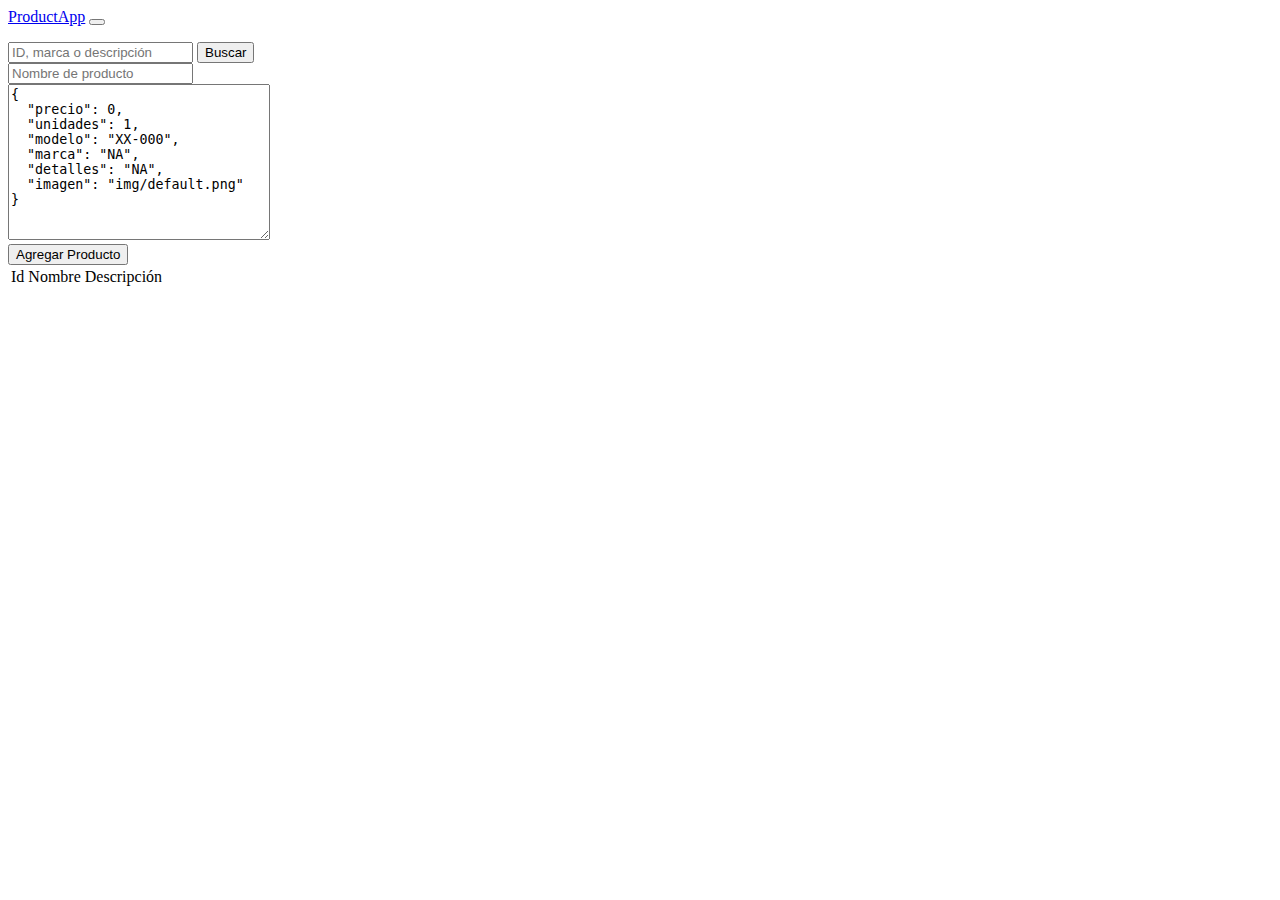
<file: practicas/p10/index.html>
<!DOCTYPE html>
<html lang="en">
  <head>
    <meta charset="UTF-8">
    <title>ProductApp</title>
    <!-- BOOTSTRAP 4  -->
    <link rel="stylesheet" href="https://bootswatch.com/4/superhero/bootstrap.min.css">
  </head>
  <body onload="init()">

    <!-- BARRA DE NAVEGACIÓN  -->
    <nav class="navbar navbar-expand-lg navbar-dark bg-dark">
      <a class="navbar-brand" href=".">ProductApp</a>
      <button class="navbar-toggler" type="button" data-toggle="collapse" data-target="#navbarSupportedContent" aria-controls="navbarSupportedContent" aria-expanded="false" aria-label="Toggle navigation">
        <span class="navbar-toggler-icon"></span>
      </button>

      <div class="collapse navbar-collapse" id="navbarSupportedContent">
        <ul class="navbar-nav ml-auto"></ul>
          <form class="form-inline my-2 my-lg-0">
            <input class="form-control mr-sm-2" name="search" id="search" type="search" placeholder="ID, marca o descripción" aria-label="Search">
            <button class="btn btn-success my-2 my-sm-0" type="submit">Buscar</button>
          </form>
      </div>
    </nav>

    <div class="container">
      <div class="row p-4">
        <div class="col-md-5">
          <div class="card">
            <div class="card-body">
              <!-- FORMULARIO PARA AGREGAR PRODUCTO -->
              <form id="product-form">
                <div class="form-group">
                  <input class="form-control" type="text" id="name" placeholder="Nombre de producto">
                </div>
                <div class="form-group">
                  <textarea class="form-control" id="description" cols="30" rows="10" placeholder="JSON de producto"></textarea>
                </div>
                <input type="hidden" id="product_Id">
                <button class="btn btn-primary btn-block text-center" type="submit">
                  Agregar Producto
                </button>
              </form>
            </div>
          </div>
        </div>

        <!-- TABLA  -->
        <div class="col-md-7">
          <div class="card my-4 d-none" id="product-result">
            <div class="card-body">
              <!-- RESULTADO -->
              <ul id="container"></ul>
            </div>
          </div>

          <table class="table table-bordered table-sm">
            <thead>
              <tr>
                <td>Id</td>
                <td>Nombre</td>
                <td>Descripción</td>
              </tr>
            </thead>
            <tbody id="products"></tbody>
          </table>
        </div>
      </div>
    </div>
    
    <script src="https://code.jquery.com/jquery-3.3.1.min.js"
      integrity="sha256-FgpCb/KJQlLNfOu91ta32o/NMZxltwRo8QtmkMRdAu8="
      crossorigin="anonymous"></script>
    <!-- Lógica del Frontend -->
    <script src="app_v2.js"></script>
  </body>

</html>
</file>
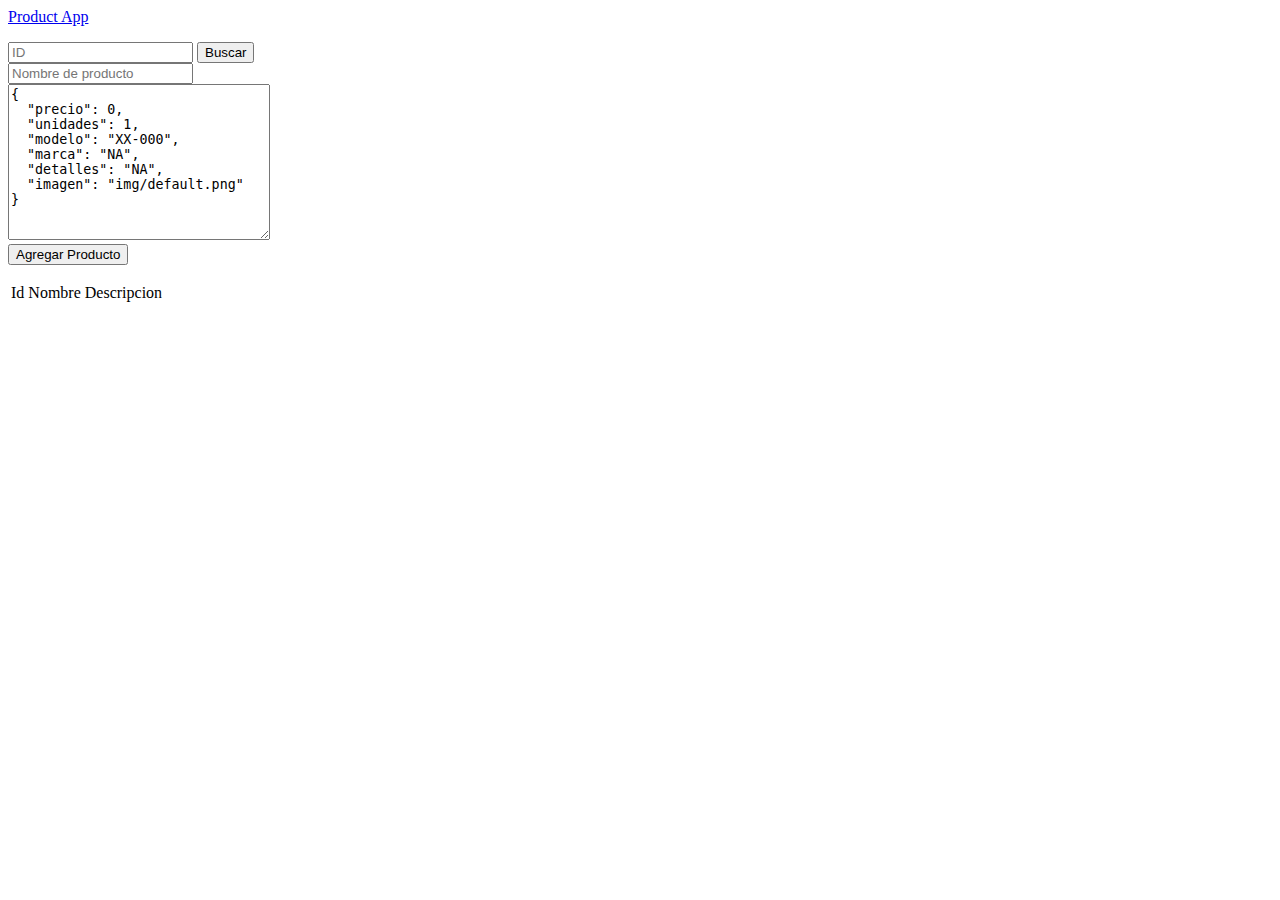
<file: practicas/p08/product_app/index.html>
<!DOCTYPE html>
<html lang="en">
  <head>
    <meta charset="UTF-8">
    <title>Product App</title>
  </head>
  <body onload="init()">

    <!-- BARRA DE NAVEGACIÓN  -->
    <nav>
      <a href="#">Product App</a>
      
        <ul></ul>
        <form>
          <input name="search" id="search" type="search" placeholder="ID">
          <button type="submit" onclick="buscarID(event)">Buscar</button>
        </form>
    </nav>

    <div>
      <div>
        <!-- FORMULARIO PARA AGREGAR PRODUCTO -->
        <form id="task-form">
          <div>
            <input type="text" id="name" placeholder="Nombre de producto">
          </div>
          <div>
            <textarea id="description" cols="30" rows="10" placeholder="JSON de producto"></textarea>
          </div>
          <input type="hidden" id="taskId">
          <button type="submit" onclick="agregarProducto(event)" >
            Agregar Producto
          </button>
        </form>
      </div>

      <!-- TABLA  -->
      <div>
        <ul></ul>

        <table>
          <thead>
            <tr>
              <td>Id</td>
              <td>Nombre</td>
              <td>Descripcion</td>
            </tr>
          </thead>
          <tbody id="productos"></tbody>
        </table>
      </div>
    </div>

    <!-- Lógica del Frontend -->
    <script src="./app.js"></script>
  </body>
</html>
</file>
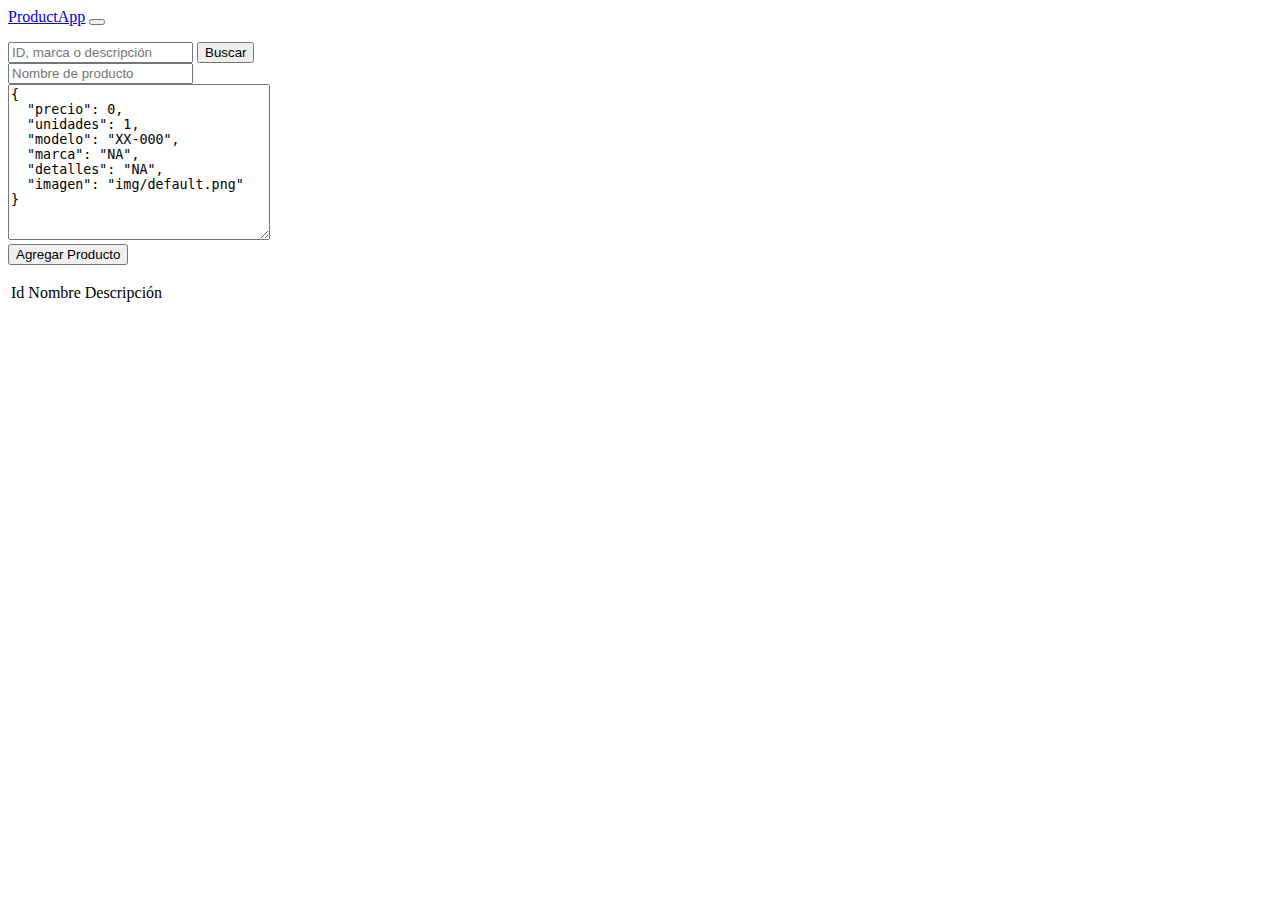
<file: practicas/p09/product_app/index.html>
<!DOCTYPE html>
<html lang="en">
  <head>
    <meta charset="UTF-8">
    <title>ProductApp</title>
    <!-- BOOTSTRAP 4  -->
    <link rel="stylesheet" href="https://bootswatch.com/4/superhero/bootstrap.min.css">
  </head>
  <body onload="init()">

    <!-- BARRA DE NAVEGACIÓN  -->
    <nav class="navbar navbar-expand-lg navbar-dark bg-dark">
      <a class="navbar-brand" href=".">ProductApp</a>
      <button class="navbar-toggler" type="button" data-toggle="collapse" data-target="#navbarSupportedContent" aria-controls="navbarSupportedContent" aria-expanded="false" aria-label="Toggle navigation">
        <span class="navbar-toggler-icon"></span>
      </button>

      <div class="collapse navbar-collapse" id="navbarSupportedContent">
        <ul class="navbar-nav ml-auto"></ul>
          <form class="form-inline my-2 my-lg-0">
            <input class="form-control mr-sm-2" name="search" id="search" type="search" placeholder="ID, marca o descripción" aria-label="Search">
            <button class="btn btn-success my-2 my-sm-0" type="submit" onclick="buscarProducto(event)">Buscar</button>
          </form>
      </div>
    </nav>

    <div class="container">
      <div class="row p-4">
        <div class="col-md-5">
          <div class="card">
            <div class="card-body">
              <!-- FORMULARIO PARA AGREGAR PRODUCTO -->
              <form id="product-form">
                <div class="form-group">
                  <input class="form-control" type="text" id="name" placeholder="Nombre de producto">
                </div>
                <div class="form-group">
                  <textarea class="form-control" id="description" cols="30" rows="10" placeholder="JSON de producto"></textarea>
                </div>
                <input type="hidden" id="productId">
                <button class="btn btn-primary btn-block text-center" type="submit" onclick="agregarProducto(event)">
                  Agregar Producto
                </button>
              </form>
            </div>
          </div>
        </div>

        <!-- TABLA  -->
        <div class="col-md-7">
          <div class="card my-4 d-none" id="product-result">
            <div class="card-body">
              <!-- RESULTADO -->
              <ul id="container"></ul>
            </div>
          </div>

          <table class="table table-bordered table-sm">
            <thead>
              <tr>
                <td>Id</td>
                <td>Nombre</td>
                <td>Descripción</td>
              </tr>
            </thead>
            <tbody id="products"></tbody>
          </table>
        </div>
      </div>
    </div>

    <!--script src="https://code.jquery.com/jquery-3.3.1.min.js"
      integrity="sha256-FgpCb/KJQlLNfOu91ta32o/NMZxltwRo8QtmkMRdAu8="
      crossorigin="anonymous"></script-->
    <!-- Lógica del Frontend -->
    <script src="app.js"></script>
  </body>

</html>
</file>
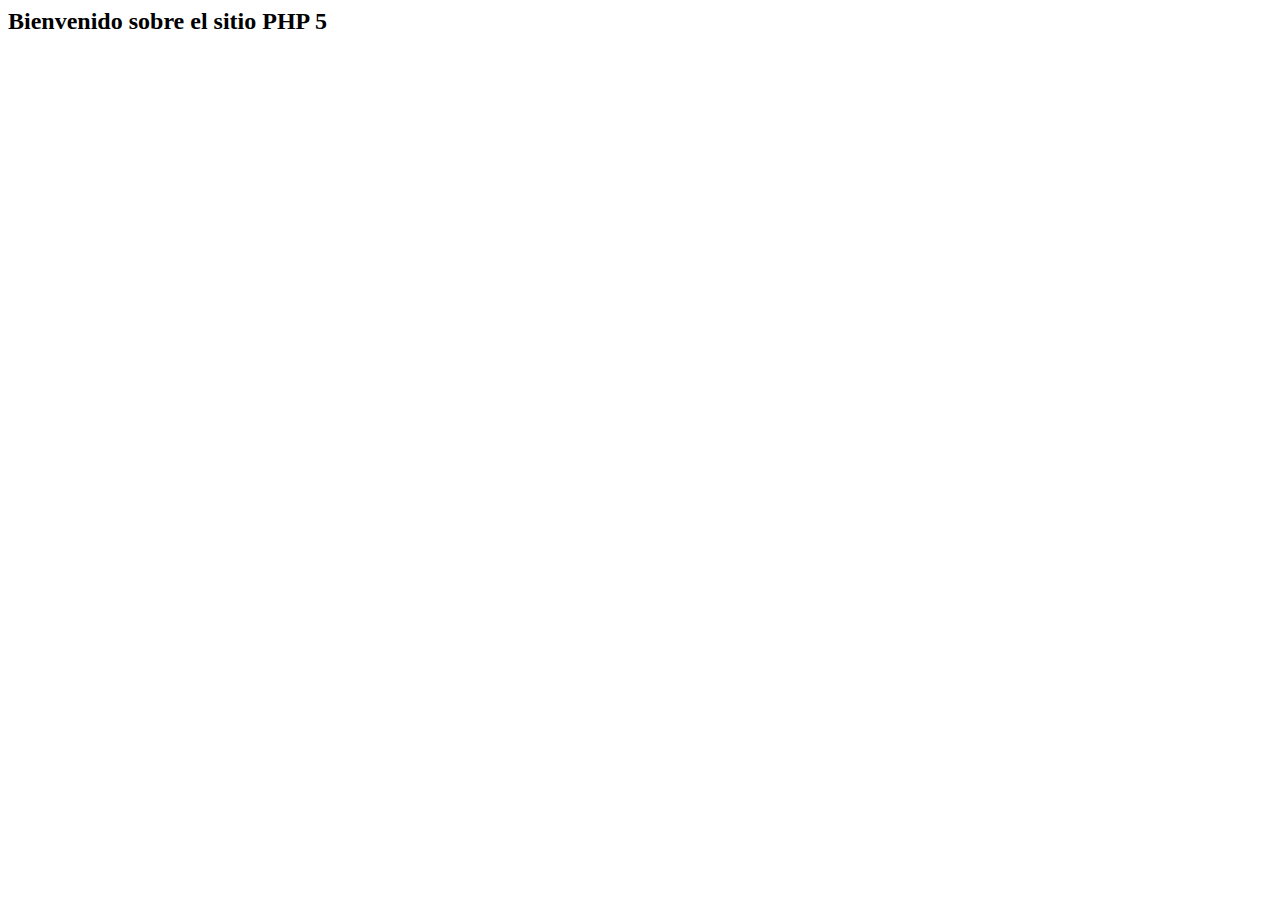
<file: practicas/p02/pagexhtml.html>
<!DOCTYPE html PUBLIC “-//W3C//DTD XHTML 1.1//EN”
“http://www.w3.org/TR/xhtml11/DTD/xhtml11.dtd”>
<html xmlns="http://www.w3.org/1999/xhtml" xml:lang="es">
<head>
<meta http-equiv="Content-Type" content="text/html; charset=UTF-8" />
<title> Titulo de la página </title>
</head>
<body>
<h2> Bienvenido sobre el sitio PHP 5 </h2>
</body>
</html>
</file>
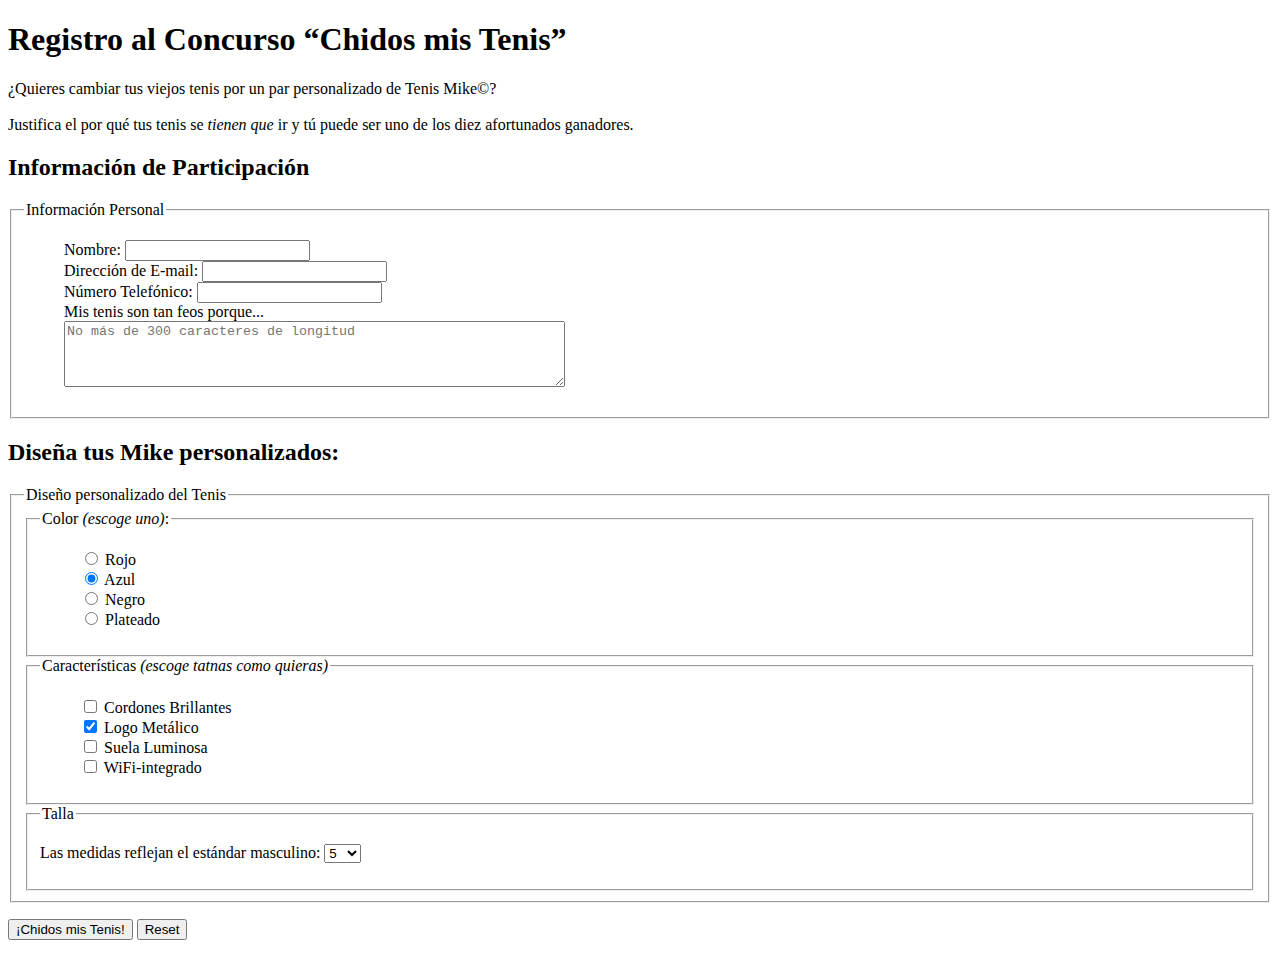
<file: practicas/p06/formulario_concurso.html>
<!DOCTYPE html >
<html>

  <head>
    <meta charset="utf-8" >
    <title>Registro al Concurso</title>
    <style type="text/css">
      ol, ul { 
      list-style-type: none;
      }
    </style>
  </head>

  <body>
    <h1>Registro al Concurso &ldquo;Chidos mis Tenis&rdquo;</h1>

    <p>¿Quieres cambiar tus viejos tenis por un par personalizado de Tenis Mike&#169;?<br><br>Justifica el por qué tus tenis se <em>tienen que</em> ir y tú puede ser uno de los diez afortunados ganadores.</p>

    <form id="formularioTenis" action="http://localhost/tecnologiasweb/tecweb/practicas/p06/concurso.php" method="post">

    <h2>Información de Participación</h2>

      <fieldset>
        <legend>Información Personal</legend>

        <ul>
          <li><label for="form-name">Nombre:</label> <input type="text" name="name" id="form-name"></li>
          <li><label for="form-email">Dirección de E-mail:</label> <input type="email" name="email" id="form-email"></li>
          <li><label for="form-tel">Número Telefónico:</label> <input type="tel" name="phone" id="form-tel"></li>
          <li><label for="form-story">Mis tenis son tan feos porque...</label><br><textarea name="story" rows="4" cols="60" id="form-story" placeholder="No más de 300 caracteres de longitud"></textarea></li>
        </ul>
      </fieldset>

      <h2>Diseña tus Mike personalizados:</h2>

      <fieldset>
        <legend>Diseño personalizado del Tenis</legend>

        <fieldset>
          <legend>Color <em>(escoge uno)</em>:</legend>
          <ul>
            <li><label><input type="radio" name="color" value="red"> Rojo</label></li>
            <li><input type="radio" name="color" value="blue" checked=""> Azul</li>
            <li><input type="radio" name="color" value="black"> Negro</li>
            <li><input type="radio" name="color" value="silver"> Plateado</li>
            </ul>
        </fieldset>

        <fieldset>
          <legend>Características <em>(escoge tatnas como quieras)</em></legend>
          <ul>
            <li><input type="checkbox" name="features[]" value="laces"> Cordones Brillantes</li>
            <li><input type="checkbox" name="features[]" value="logo" checked> Logo Metálico</li>
            <li><input type="checkbox" name="features[]" value="heels"> Suela Luminosa</li>
            <li><input type="checkbox" name="features[]" value="mp3"> WiFi-integrado</li>
          </ul>
        </fieldset>

        <fieldset>
          <legend>Talla</legend>
          <p>Las medidas reflejan el estándar masculino: 
            <select name="size" size="1">
              <option>5</option>
              <option>6</option>
              <option>7</option>
              <option>8</option>
              <option>9</option>
              <option>10</option>
              <option>11</option>
              <option>12</option>
              <option>13</option>
            </select>
          </p>
        </fieldset>

      </fieldset>

      <p>
        <input type="submit" value="¡Chidos mis Tenis!">
        <input type="reset">
      </p>

    </form>
  </body>
</html>
</file>
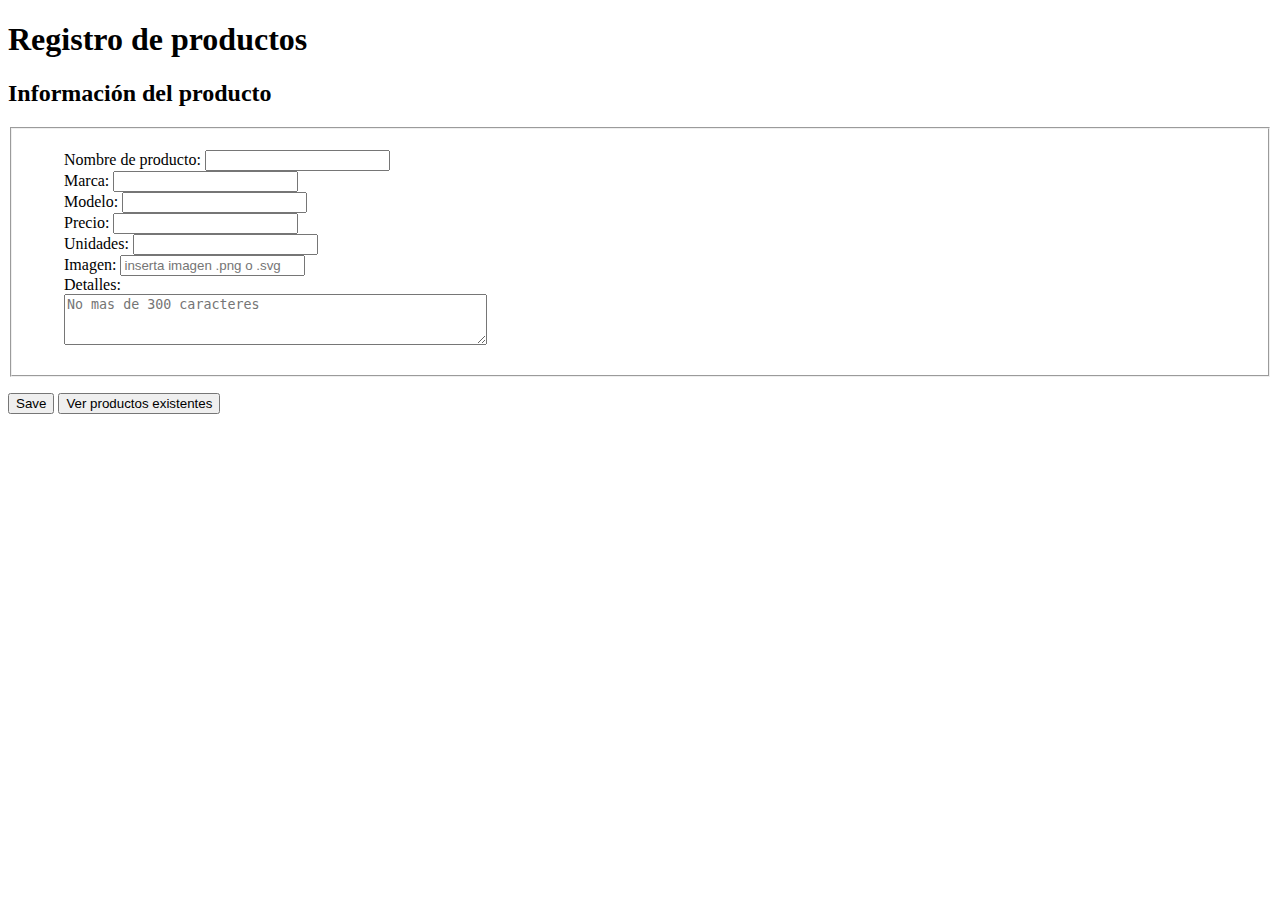
<file: practicas/p06/formulario_productos.html>
<!DOCTYPE html >
<html>

  <head>
    <meta charset="utf-8" >
    <title>Registro de productos</title>
    <style type="text/css">
      ol, ul { 
      list-style-type: none;
      }
    </style>
    <script src="validacion.js"></script>
  </head>

  <body>
    <h1>Registro de productos</h1>

    <form onsubmit="return validacion()" action="http://localhost/tecnologiasweb/tecweb/practicas/p06/set_producto_v2.php" method="post">

    <h2>Información del producto</h2>

      <fieldset>

        <ul>
          <li><label for="nombre">Nombre de producto:</label> <input type="text" name="nombre" id="nombre"></li>
          <li><label for="marca">Marca:</label> <input type="text" name="marca" id="marca"></li>
          <li><label for="modelo">Modelo:</label> <input type="text" name="modelo" id="modelo"></li>
          <li><label for="precio">Precio:</label> <input type="number" name="precio" id="precio"></li>
          <li><label for="unidades">Unidades:</label> <input type="number" name="unidades" id="unidades"></li>
          <li><label for="imagen">Imagen:</label> <input type="text" name="imagen" id="imagen" placeholder="inserta imagen .png o .svg"></li>
          <li> Detalles: <br><textarea name="detalles" rows="3" cols="50" id="detalles" placeholder="No mas de 300 caracteres"></textarea> </li>
          
        </ul>
      </fieldset>

      </fieldset>

      <p>
        <input type="submit" value="Save">
        <button type="button" onclick="window.location.href='http://localhost/tecnologiasweb/tecweb/practicas/p06/get_productos_vigentes.php'">Ver productos existentes</button>
      </p>

    </form>
  </body>
</html>
</file>
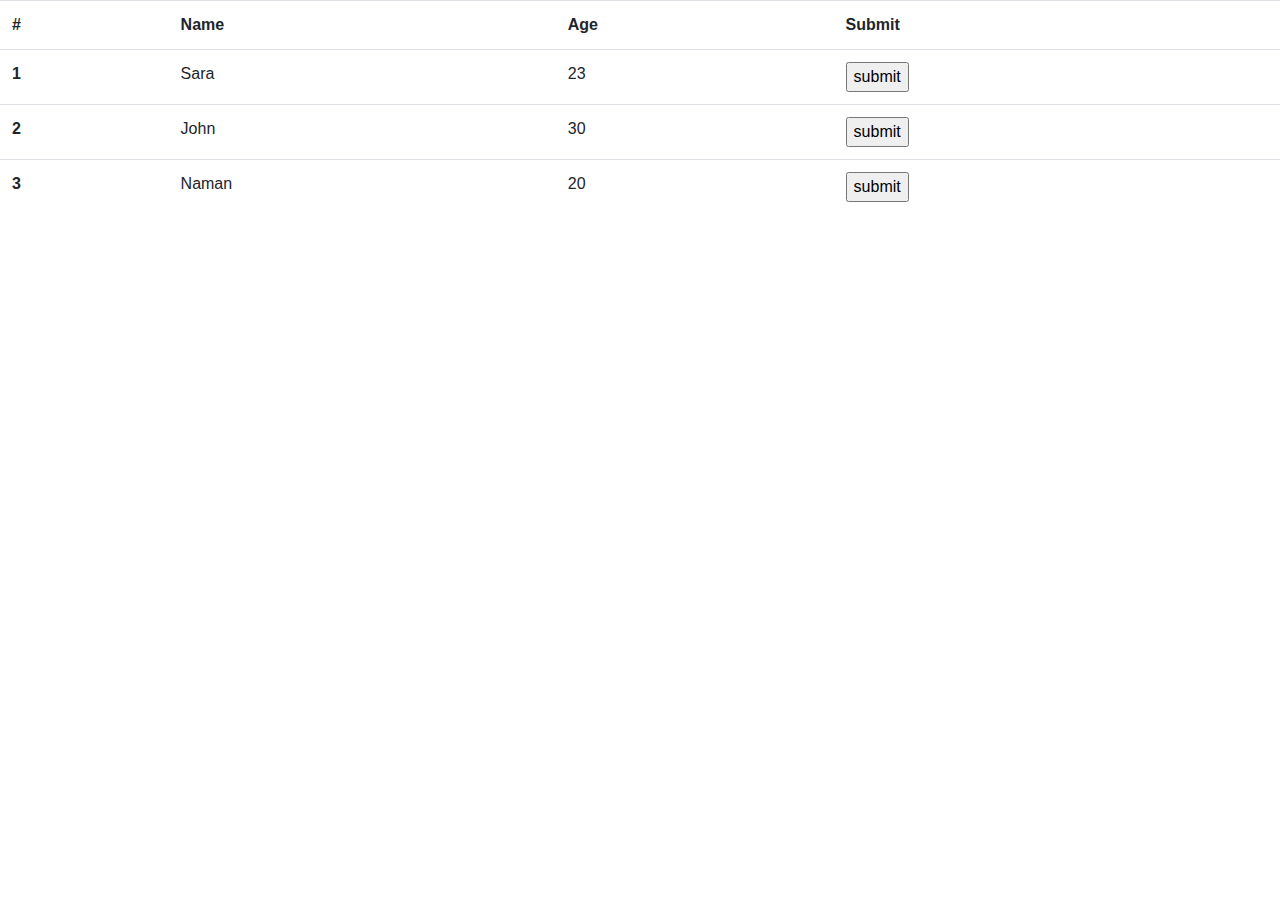
<file: practicas/p07/get_row_action.html>
<!DOCTYPE html>
<html>
    <head>
        <meta charset="UTF-8">
        <link rel="stylesheet"
              href= "https://stackpath.bootstrapcdn.com/bootstrap/4.5.2/css/bootstrap.min.css" 
              integrity= "sha384-JcKb8q3iqJ61gNV9KGb8thSsNjpSL0n8PARn9HuZOnIxN0hoP+VmmDGMN5t9UJ0Z"
              crossorigin="anonymous" />
        <script>
            function show() {
                // se obtiene el id de la fila donde está el botón presinado
                var rowId = event.target.parentNode.parentNode.id;

                // se obtienen los datos de la fila en forma de arreglo
                var data = document.getElementById(rowId).querySelectorAll(".row-data");
                /**
                querySelectorAll() devuelve una lista de elementos (NodeList) que 
                coinciden con el grupo de selectores CSS indicados.
                (ver: https://developer.mozilla.org/en-US/docs/Web/CSS/CSS_Selectors)

                En este caso se obtienen todos los datos de la fila con el id encontrado
                y que pertenecen a la clase "row-data".
                */

                var name = data[0].innerHTML;
                var age = data[1].innerHTML;

                alert("Name: " + name + "\nAge: " + age);

                send2form(name, age);
            }
        </script>
    </head>
    <body>
        
        <table class="table">
            <tbody>
                <tr>
                    <th scope="col">#</th>
                    <th scope="col">Name</th>
                    <th scope="col">Age</th>
                    <th scope="col">Submit</th>
                </tr>

                <tr id="1">
                    <th scope="row">1</th>
                    <td class="row-data">Sara</td>
                    <td class="row-data">23</td>
                    <td><input type="button" 
                               value="submit" 
                               onclick="show()" /></td>
                </tr>

                <tr id="2">
                    <th scope="row">2</th>
                    <td class="row-data">John</td>
                    <td class="row-data">30</td>
                    <td><input type="button" 
                               value="submit" 
                               onclick="show()" /></td>
                </tr>

                <tr id="3">
                    <th scope="row">3</th>
                    <td class="row-data">Naman</td>
                    <td class="row-data">20</td>
                    <td><input type="button" 
                               value="submit" 
                               onclick="show()" /></td>
                </tr>
            </tbody>
        </table>
        <script>
            function send2form(name, age) {     //form) { 
                var urlForm = "http://localhost/tecnologiasweb/tecweb/practicas/p07/formulario.php";
                var propName = "nombre="+name;
                var propAge = "edad="+age;
                window.open(urlForm+"?"+propName+"&"+propAge);
            }
        </script>
    </body>
</html>
</file>
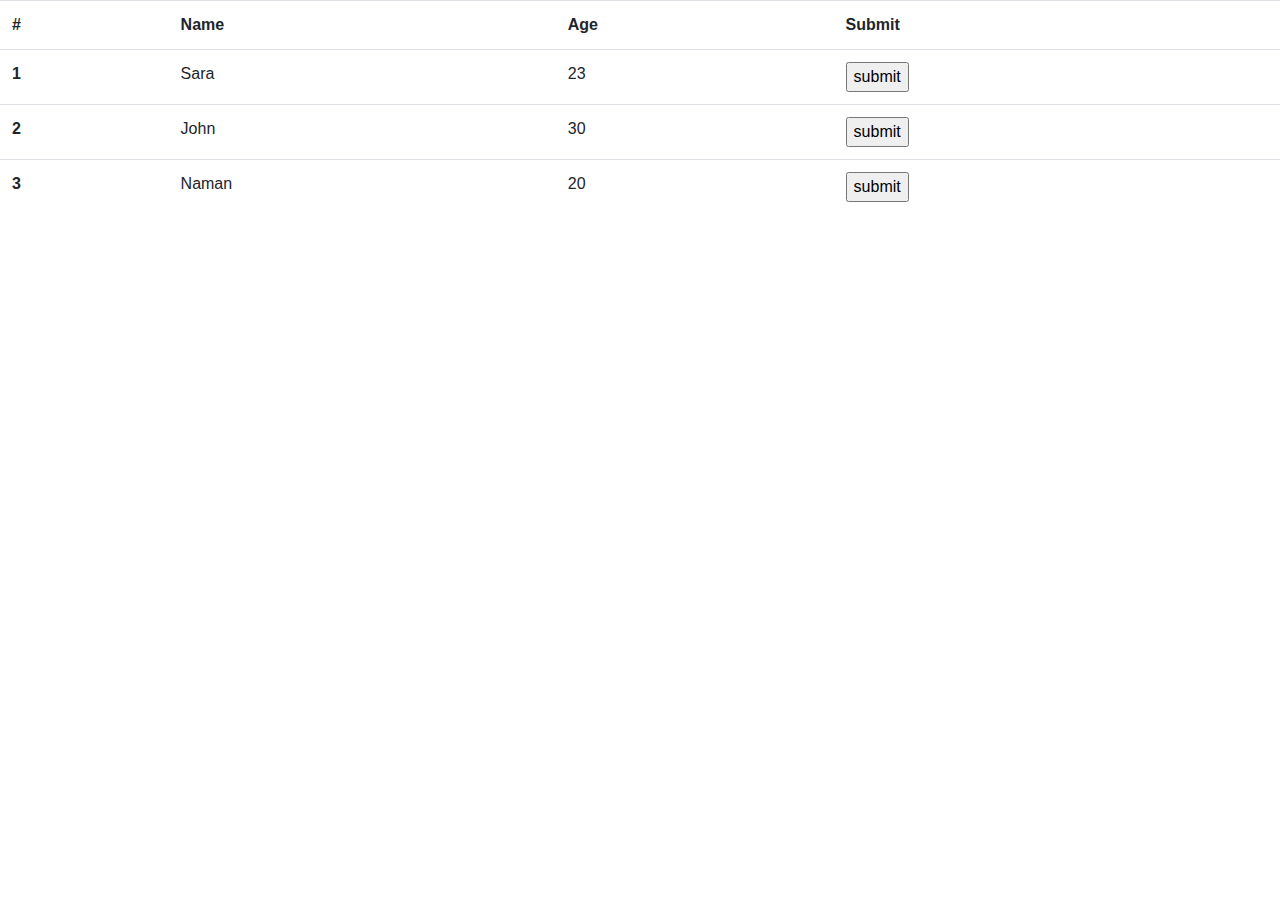
<file: practicas/p07/post_row_action.html>
<!DOCTYPE html>
<html>
    <head>
        <meta charset="UTF-8">
        <link rel="stylesheet"
              href= "https://stackpath.bootstrapcdn.com/bootstrap/4.5.2/css/bootstrap.min.css" 
              integrity= "sha384-JcKb8q3iqJ61gNV9KGb8thSsNjpSL0n8PARn9HuZOnIxN0hoP+VmmDGMN5t9UJ0Z"
              crossorigin="anonymous" />
        <script>
            function show() {
                // se obtiene el id de la fila donde está el botón presinado
                var rowId = event.target.parentNode.parentNode.id;

                // se obtienen los datos de la fila en forma de arreglo
                var data = document.getElementById(rowId).querySelectorAll(".row-data");
                /**
                querySelectorAll() devuelve una lista de elementos (NodeList) que 
                coinciden con el grupo de selectores CSS indicados.
                (ver: https://developer.mozilla.org/en-US/docs/Web/CSS/CSS_Selectors)

                En este caso se obtienen todos los datos de la fila con el id encontrado
                y que pertenecen a la clase "row-data".
                */

                var name = data[0].innerHTML;
                var age = data[1].innerHTML;

                alert("Name: " + name + "\nAge: " + age);

                send2form(name, age);
            }
        </script>
    </head>
    <body>
        
        <table class="table">
            <tbody>
                <tr>
                    <th scope="col">#</th>
                    <th scope="col">Name</th>
                    <th scope="col">Age</th>
                    <th scope="col">Submit</th>
                </tr>

                <tr id="1">
                    <th scope="row">1</th>
                    <td class="row-data">Sara</td>
                    <td class="row-data">23</td>
                    <td><input type="button" 
                               value="submit" 
                               onclick="show()" /></td>
                </tr>

                <tr id="2">
                    <th scope="row">2</th>
                    <td class="row-data">John</td>
                    <td class="row-data">30</td>
                    <td><input type="button" 
                               value="submit" 
                               onclick="show()" /></td>
                </tr>

                <tr id="3">
                    <th scope="row">3</th>
                    <td class="row-data">Naman</td>
                    <td class="row-data">20</td>
                    <td><input type="button" 
                               value="submit" 
                               onclick="show()" /></td>
                </tr>
            </tbody>
        </table>
        <script>
            function send2form(name, age) {
                var form = document.createElement("form");

                var nombreIn = document.createElement("input");
                nombreIn.type = 'text';
                nombreIn.name = 'nombre';
                nombreIn.value = name;
                form.appendChild(nombreIn);

                var edadIn = document.createElement("input");
                edadIn.type = 'text';
                edadIn.name = 'edad';
                edadIn.value = age;
                form.appendChild(edadIn);

                console.log(form);

                form.method = 'POST';
                form.action = 'http://localhost/tecnologiasweb/tecweb/practicas/p07/formulario.php';  

                document.body.appendChild(form);
                form.submit();
            }
        </script>
    </body>
</html>
</file>
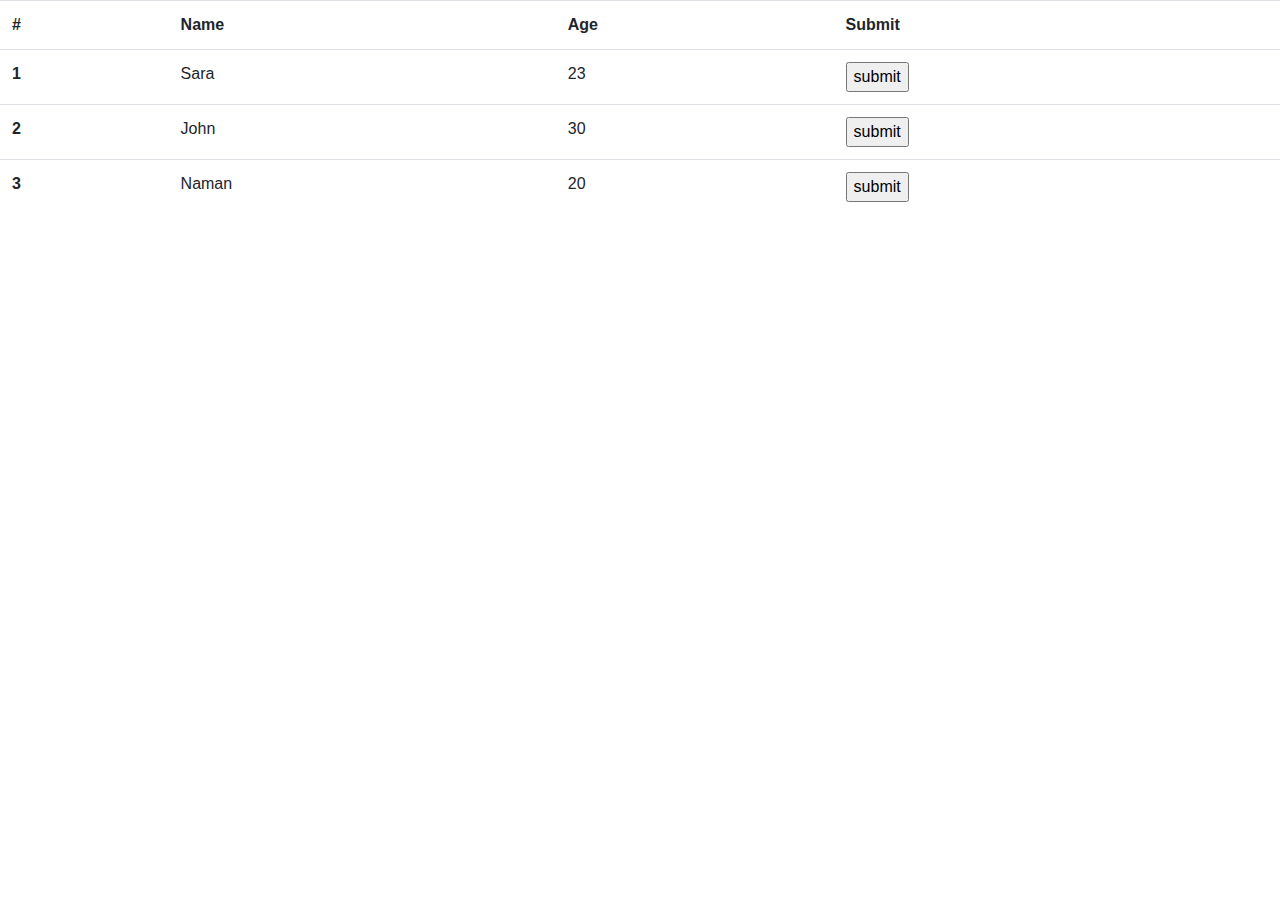
<file: practicas/p07/show_row.html>
<!DOCTYPE html>
<html>
    <head>
        <link rel="stylesheet"
              href= "https://stackpath.bootstrapcdn.com/bootstrap/4.5.2/css/bootstrap.min.css" 
              integrity= "sha384-JcKb8q3iqJ61gNV9KGb8thSsNjpSL0n8PARn9HuZOnIxN0hoP+VmmDGMN5t9UJ0Z"
              crossorigin="anonymous" />
        <script>
            function show() {
                // se obtiene el id de la fila donde está el botón presinado
                var rowId = event.target.parentNode.parentNode.id;

                // se obtienen los datos de la fila en forma de arreglo
                var data = document.getElementById(rowId).querySelectorAll(".row-data");
                /**
                querySelectorAll() devuelve una lista de elementos (NodeList) que 
                coinciden con el grupo de selectores CSS indicados.
                (ver: https://developer.mozilla.org/en-US/docs/Web/CSS/CSS_Selectors)

                En este caso se obtienen todos los datos de la fila con el id encontrado
                y que pertenecen a la clase "row-data".
                */

                var name = data[0].innerHTML;
                var age = data[1].innerHTML;

                alert("Name: " + name + "\nAge: " + age);
            }

            
        </script>
    </head>
    <body>
        
        <table class="table">
            <tbody>
                <tr>
                    <th scope="col">#</th>
                    <th scope="col">Name</th>
                    <th scope="col">Age</th>
                    <th scope="col">Submit</th>
                </tr>

                <tr id="1">
                    <th scope="row">1</th>
                    <td class="row-data">Sara</td>
                    <td class="row-data">23</td>
                    <td><input type="button" 
                               value="submit" 
                               onclick="show()" /></td>
                </tr>

                <tr id="2">
                    <th scope="row">2</th>
                    <td class="row-data">John</td>
                    <td class="row-data">30</td>
                    <td><input type="button" 
                               value="submit" 
                               onclick="show()" /></td>
                </tr>

                <tr id="3">
                    <th scope="row">3</th>
                    <td class="row-data">Naman</td>
                    <td class="row-data">20</td>
                    <td><input type="button" 
                               value="submit" 
                               onclick="show()" /></td>
                </tr>
            </tbody>
        </table>
    </body>
</html>
</file>
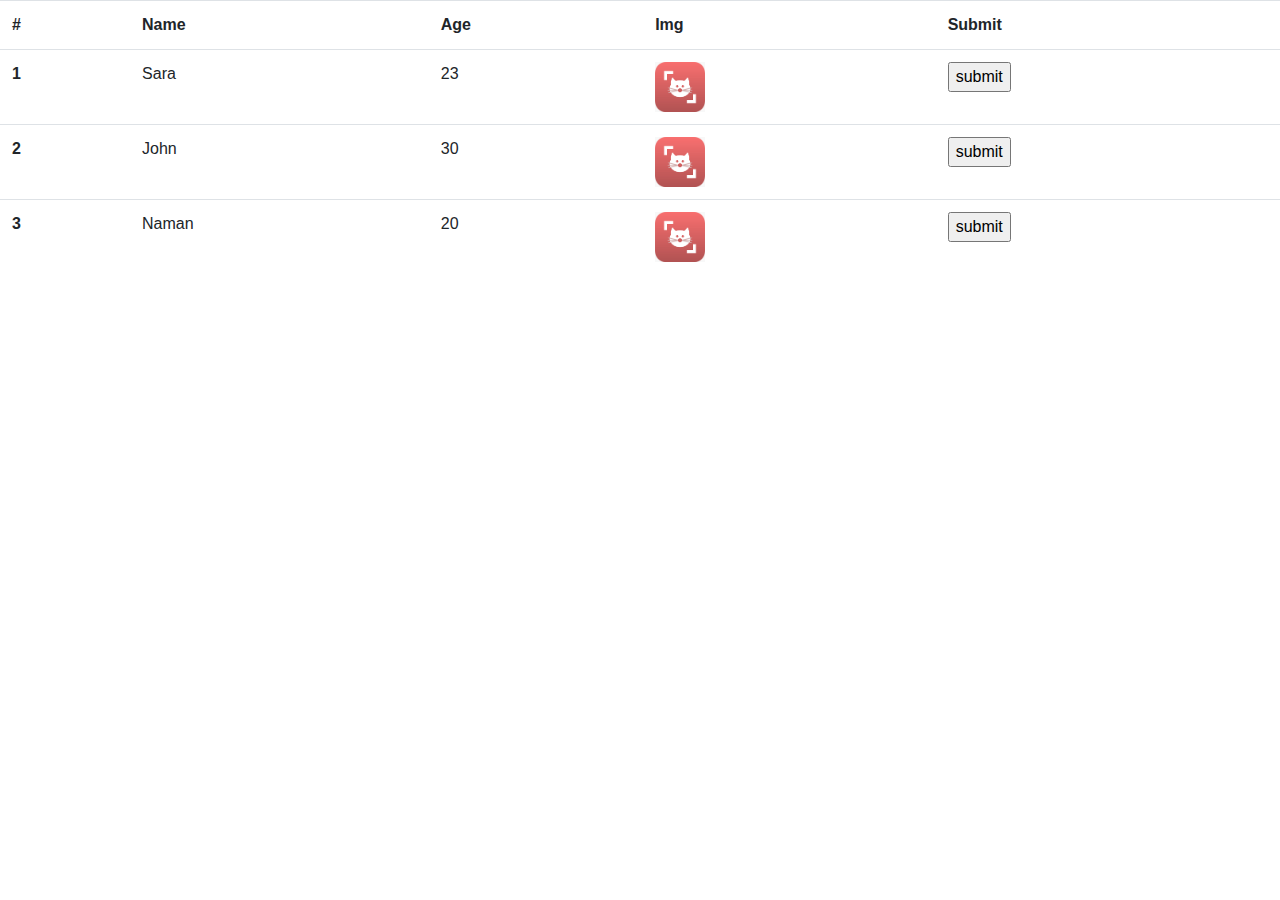
<file: practicas/p07/show_row_v2.html>
<!DOCTYPE html>
<html>
    <head>
        <link rel="stylesheet"
              href= "https://stackpath.bootstrapcdn.com/bootstrap/4.5.2/css/bootstrap.min.css" 
              integrity= "sha384-JcKb8q3iqJ61gNV9KGb8thSsNjpSL0n8PARn9HuZOnIxN0hoP+VmmDGMN5t9UJ0Z"
              crossorigin="anonymous" />
        <script>
            function show() {
                // se obtiene el id de la fila donde está el botón presinado
                var rowId = event.target.parentNode.parentNode.id;

                // se obtienen los datos de la fila en forma de arreglo
                var data = document.getElementById(rowId).querySelectorAll(".row-data");
                /**
                querySelectorAll() devuelve una lista de elementos (NodeList) que 
                coinciden con el grupo de selectores CSS indicados.
                (ver: https://developer.mozilla.org/en-US/docs/Web/CSS/CSS_Selectors)

                En este caso se obtienen todos los datos de la fila con el id encontrado
                y que pertenecen a la clase "row-data".
                */

                var name = data[0].innerText;
                var age = data[1].innerText;
                var img = data[2].firstChild.getAttribute('src');

                alert("Name: " + name + "\nAge: " + age+ "\nImg: " + img);
            }

            
        </script>
    </head>
    <body>
        
        <table class="table">
            <tbody>
                <tr>
                    <th scope="col">#</th>
                    <th scope="col">Name</th>
                    <th scope="col">Age</th>
                    <th scope="col">Img</th>
                    <th scope="col">Submit</th>
                </tr>

                <tr id="1">
                    <th scope="row">1</th>
                    <td class="row-data">Sara</td>
                    <td class="row-data">23</td>
                    <td class="row-data"><img src="cat.png" width="50" height="50"></td>
                    <td><input type="button" 
                               value="submit" 
                               onclick="show()" /></td>
                </tr>

                <tr id="2">
                    <th scope="row">2</th>
                    <td class="row-data">John</td>
                    <td class="row-data">30</td>
                    <td class="row-data"><img src="cat.png" width="50" height="50"></td>
                    <td><input type="button" 
                               value="submit" 
                               onclick="show()" /></td>
                </tr>

                <tr id="3">
                    <th scope="row">3</th>
                    <td class="row-data">Naman</td>
                    <td class="row-data">20</td>
                    <td class="row-data"><img src="cat.png" width="50" height="50"></td>
                    <td><input type="button" 
                               value="submit" 
                               onclick="show()" /></td>
                </tr>
            </tbody>
        </table>
    </body>
</html>
</file>
